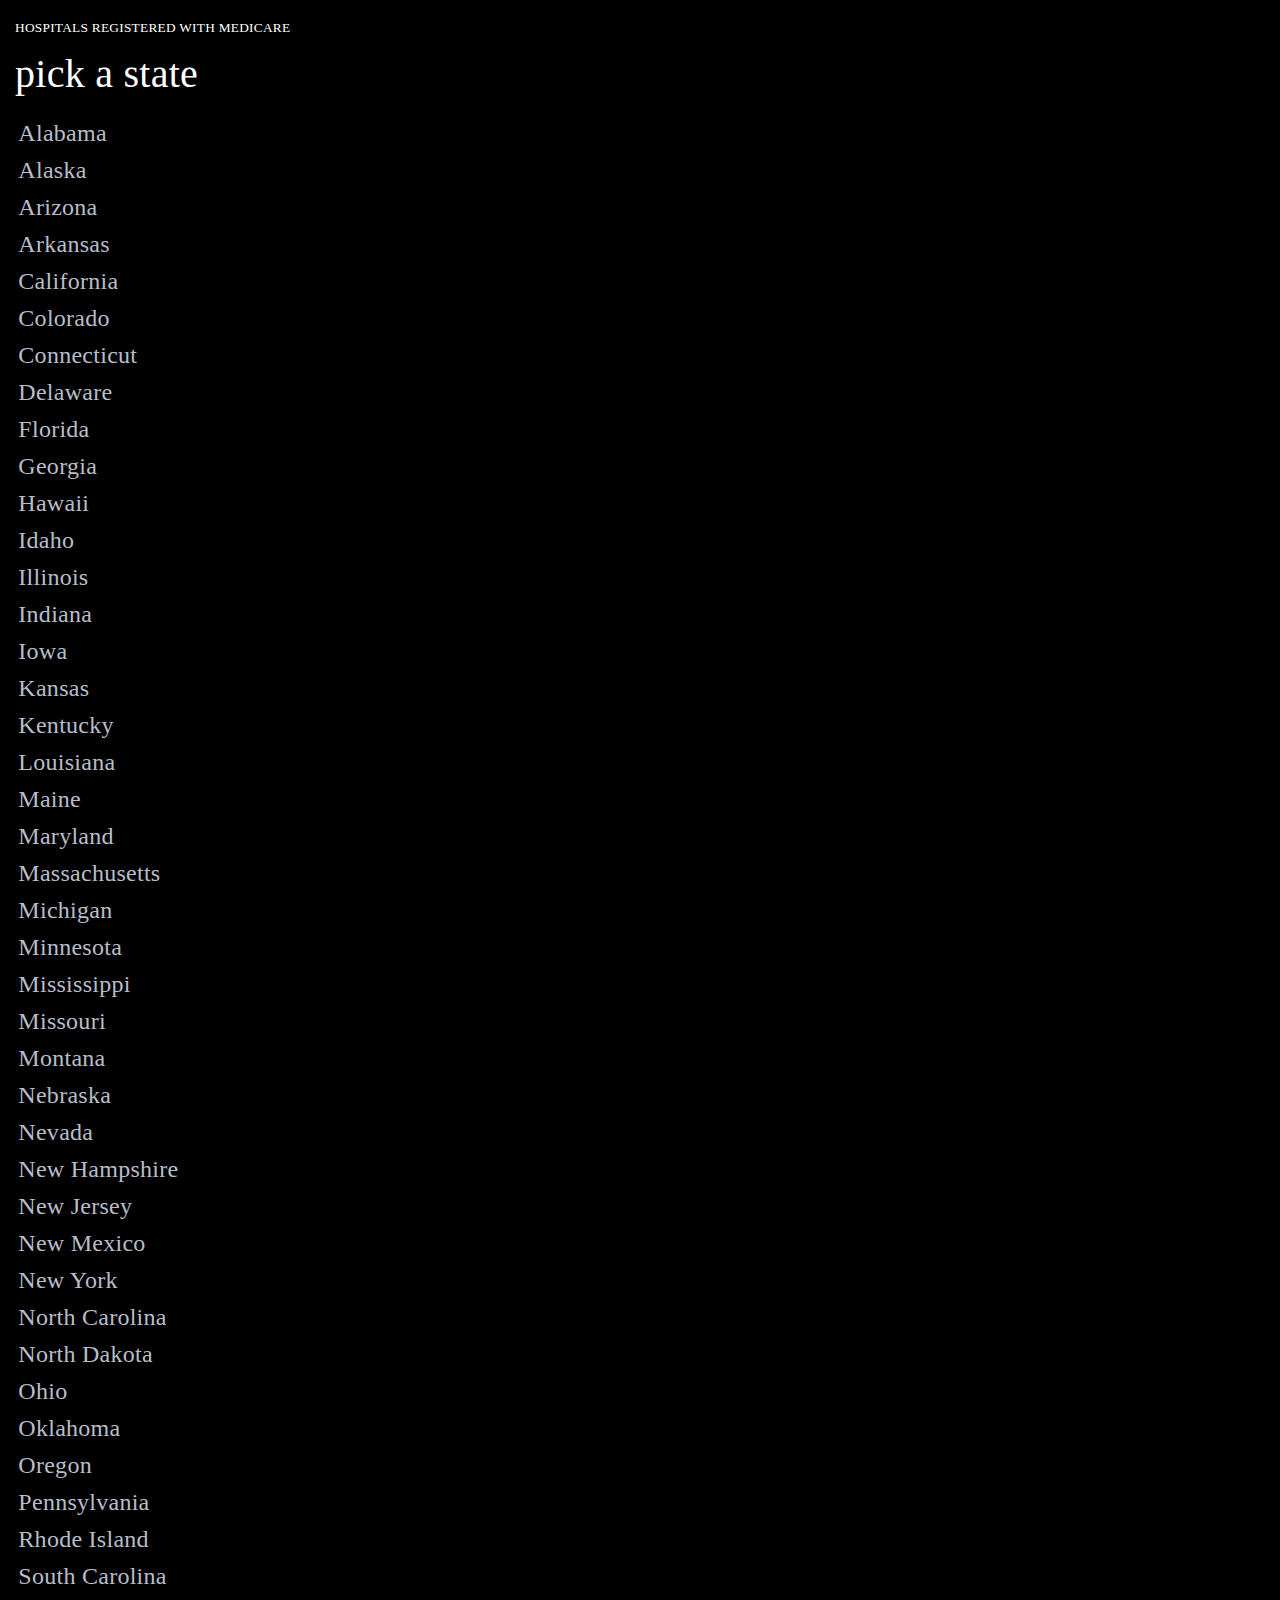
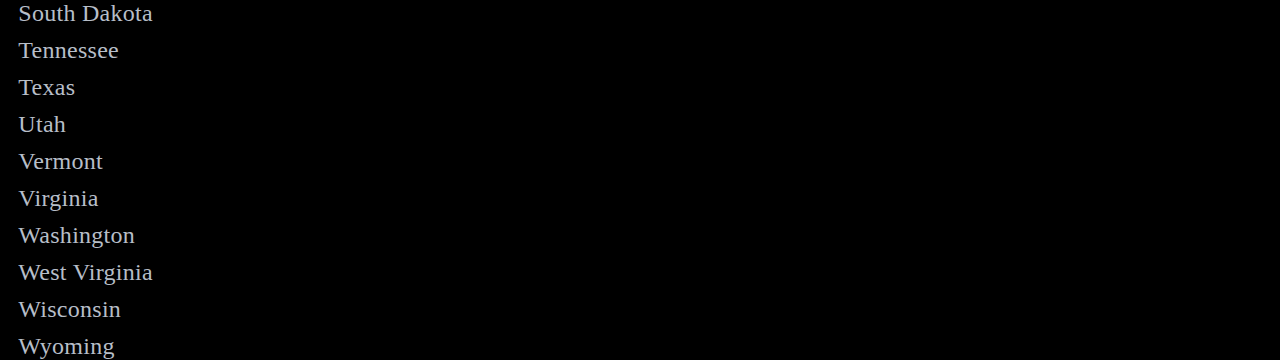
<file: android/assets/index.html>
﻿<!-- saved from url=(0014)about:internet -->
<!DOCTYPE html>
<html>
    <head>
        <meta http-equiv="Content-Type" content="text/html; charset=UTF-8" />
        <meta name="viewport" content="width=device-width, initial-scale=1.0, user-scalable=no">
        <link rel="stylesheet" type="text/css" href="css/phone.css" />
        <link rel="stylesheet" type="text/css" href="css/waitcursor.css" />
        <script src="js/jquery-1.8.2.js" type="text/javascript"></script>
        <script src="js/jquery-ui-1.9.2.js" type="text/javascript"></script>
        <script src="js/jquery.mask.js" type="text/javascript"></script>
        <script src="js/knockout-2.2.0.js" type="text/javascript"></script>
        <script src="js/mt-functions.js" type="text/javascript"></script>
        <title>Medicare Hospitals</title>

        <script type="text/html" id="hospitals-template">
            <div class='list-item' data-bind="attr: {'data-pnum': providerNumber}" data-clicktype="hospital">
                <div class="hospitalicon"></div>
                <div data-bind="text: hospitalName"></div>
                <div class='list-item-sub' data-bind="text: hospitalCity"></div>
            </div>
        </script>

        <script type="text/html" id="hospital-template">
            <div class='list-item wrap' data-bind="text: hospitalName"></div>
            <div class='list-item-sub' data-bind="text: 'Owner: ' + hospitalOwner"></div>
            <div class='list-item-title'>Provider Number</div>
            <div class='list-item-normal' data-bind="text: providerNumber"></div>
            <div class='list-item-title'>Phone</div>
            <div class='list-item-normal'><a id="hospitalPhone" data-bind="href: 'tel:' + hospitalPhone, text: hospitalPhone"></a></div>
            <div class='list-item-title'>Address</div>
            <div class='list-item-normal' data-bind="text: hospitalAddress"></div>
            <div class='list-item-normal' data-bind="text: hospitalCity + ', ' + hospitalState + ' ' + hospitalZip"></div>
        </script>

    </head>
    <body>
        <div id="body">
            <div id="header">
                <div id="noadheader">
                    <!--<div class="header-title">medicare hospitals</div>-->
                    <div class="header-title">HOSPITALS REGISTERED WITH MEDICARE</div>
                </div>
                <div id="page-title">getting data...</div>
                <div id="wp-waiting">
                    <div id="wp-waiting_1" class="wp-waiting"></div>
                    <div id="wp-waiting_2" class="wp-waiting"></div>
                    <div id="wp-waiting_3" class="wp-waiting"></div>
                    <div id="wp-waiting_4" class="wp-waiting"></div>
                </div>

            </div>
            <div id="state-list" class="page" data-role="page">
                <div class="list-items" data-bind="foreach: states">
                    <div class='list-item' data-clicktype="state" data-bind="attr: {'data-id': stateAbbr}, text: stateName"></div>
                </div>
            </div>
            <div id="hospital-list" class="page" data-role="page">
                <div class="list-items" id="hospitals" data-bind="template:{name: 'hospitals-template', foreach: hospitals}"></div>
            </div>

            <div id="hospital-page" class="page" data-role="page">
                <div class="list-items" id="hospital" data-bind="template:{name: 'hospital-template', data: hospital[0]}"></div>
            </div>

            <div id="neterror-page" class="page" data-role="page">
                <div class="list-items pagenormal">Hmm. We're having trouble getting your data from the internet. Please check your network connection and try again.<p>If you have a good connection it may be a problem with the data source. Please try again later.</p> We apologize for the inconvenience. </div>
            </div>

            <div id="about-page" class="page" data-role="page">
                <div class="list-items pagenormal">
                    <div>Medicare Hospitals</div>
                    <div>All Hospitals in the United States that have been registered with Medicare</div>
                    <div>Version 1.1.2.0</div>
                    <div>A Mindtile App</div>
                    <div>Realtime data from Medicare.gov</div>
                    <div style="margin-top:25px;"><a href="http://mindtile.com">Get more great apps from <br /><br /><img src="images/logo-70.png" /></a></div>
                 </div>
            </div>
    <!--<div class="list-items" id="hospitals" data-bind="foreach: hospitals">
            <div class='list-item' data-bind="text: hospitalName"></div>
            <div class='list-item-sub' data-bind="text: hospitalCity"></div>
        </div>-->
                
        </div>
    </body>
</html>
</file>
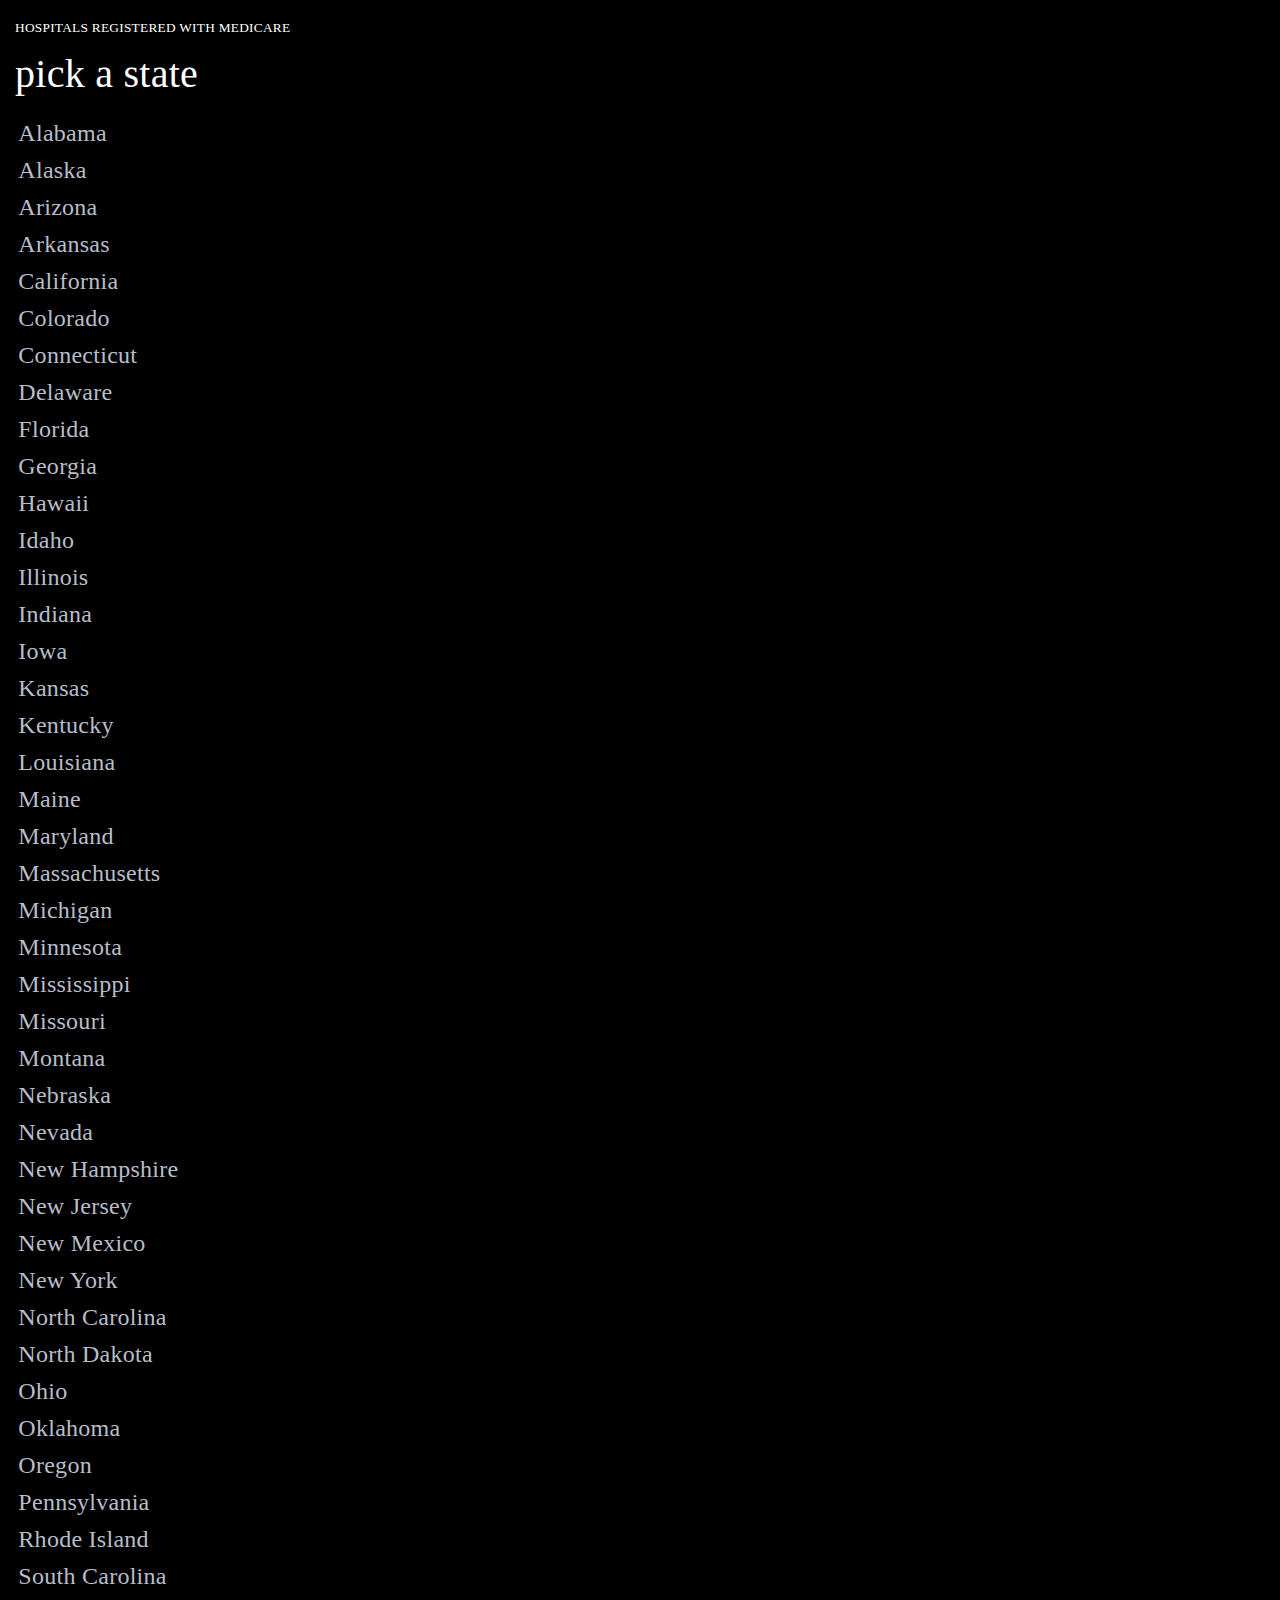
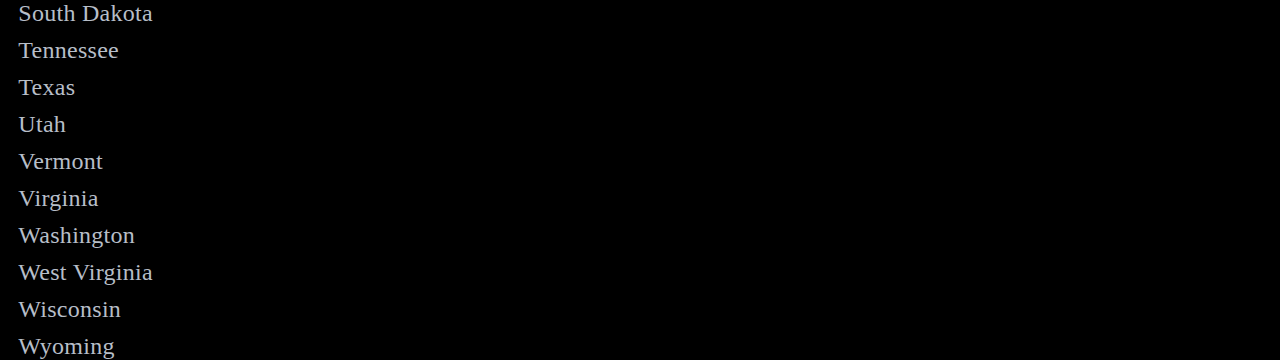
<file: medicare-hospitals/Assets/index.html>
﻿<!-- saved from url=(0014)about:internet -->
<!DOCTYPE html>
<html>
    <head>
        <meta http-equiv="Content-Type" content="text/html; charset=UTF-8" />
        <meta name="viewport" content="width=device-width, initial-scale=1.0, user-scalable=no">
        <link rel="stylesheet" type="text/css" href="css/phone.css" />
        <link rel="stylesheet" type="text/css" href="css/waitcursor.css" />
        <script src="js/jquery-1.8.2.js" type="text/javascript"></script>
        <script src="js/jquery-ui-1.9.2.js" type="text/javascript"></script>
        <script src="js/jquery.mask.js" type="text/javascript"></script>
        <script src="js/knockout-2.2.0.js" type="text/javascript"></script>
        <script src="js/mt-functions.js" type="text/javascript"></script>
        <title>Medicare Hospitals</title>

        <script type="text/html" id="hospitals-template">
            <div class='list-item' data-bind="attr: {'data-pnum': providerNumber}" data-clicktype="hospital">
                <div class="hospitalicon"></div>
                <div data-bind="text: hospitalName"></div>
                <div class='list-item-sub' data-bind="text: hospitalCity"></div>
            </div>
        </script>

        <script type="text/html" id="hospital-template">
            <div class='list-item wrap' data-bind="text: hospitalName"></div>
            <div class='list-item-sub' data-bind="text: 'Owner: ' + hospitalOwner"></div>
            <div class='list-item-title'>Provider Number</div>
            <div class='list-item-normal' data-bind="text: providerNumber"></div>
            <div class='list-item-title'>Phone</div>
            <div class='list-item-normal'><a id="hospitalPhone" data-bind="href: 'tel:' + hospitalPhone, text: hospitalPhone"></a></div>
            <div class='list-item-title'>Address</div>
            <div class='list-item-normal' data-bind="text: hospitalAddress"></div>
            <div class='list-item-normal' data-bind="text: hospitalCity + ', ' + hospitalState + ' ' + hospitalZip"></div>
        </script>

    </head>
    <body>
        <div id="body">
            <div id="header">
                <div id="noadheader">
                    <!--<div class="header-title">medicare hospitals</div>-->
                    <div class="header-title">HOSPITALS REGISTERED WITH MEDICARE</div>
                </div>
                <div id="page-title">getting data...</div>
                <div id="wp-waiting">
                    <div id="wp-waiting_1" class="wp-waiting"></div>
                    <div id="wp-waiting_2" class="wp-waiting"></div>
                    <div id="wp-waiting_3" class="wp-waiting"></div>
                    <div id="wp-waiting_4" class="wp-waiting"></div>
                </div>

            </div>
            <div id="state-list" class="page" data-role="page">
                <div class="list-items" data-bind="foreach: states">
                    <div class='list-item' data-clicktype="state" data-bind="attr: {'data-id': stateAbbr}, text: stateName"></div>
                </div>
            </div>
            <div id="hospital-list" class="page" data-role="page">
                <div class="list-items" id="hospitals" data-bind="template:{name: 'hospitals-template', foreach: hospitals}"></div>
            </div>

            <div id="hospital-page" class="page" data-role="page">
                <div class="list-items" id="hospital" data-bind="template:{name: 'hospital-template', data: hospital[0]}"></div>
            </div>

            <div id="neterror-page" class="page" data-role="page">
                <div class="list-items pagenormal">Hmm. We're having trouble getting your data from the internet. Please check your network connection and try again.<p>If you have a good connection it may be a problem with the data source. Please try again later.</p> We apologize for the inconvenience. </div>
            </div>

            <div id="about-page" class="page" data-role="page">
                <div class="list-items pagenormal">
                    <div>Medicare Hospitals</div>
                    <div>All Hospitals in the United States that have been registered with Medicare</div>
                    <div>Version 1.1.3.0</div>
                    <div>A Mindtile App</div>
                    <div>Realtime data from Medicare.gov</div>
                    <div style="margin-top:25px;"><a href="http://mindtile.com">Get more great apps from <br /><br /><img src="images/logo-70.png" /></a></div>
                 </div>
                
            </div>
    <!--<div class="list-items" id="hospitals" data-bind="foreach: hospitals">
            <div class='list-item' data-bind="text: hospitalName"></div>
            <div class='list-item-sub' data-bind="text: hospitalCity"></div>
        </div>-->
                
        </div>
    </body>
</html>
</file>
<file: android/assets/css/phone.css>
@media all and (orientation:portrait) {
    @-ms-viewport { width: 320px; user-zoom: fixed; max-zoom: 1; min-zoom: 1; }
}

@media all and (orientation:landscape) {
    @-ms-viewport { width: 480px; user-zoom: fixed; max-zoom: 1; min-zoom: 1; }
}


html, body {  margin: 0; padding: 0; /*-ms-touch-action:none;*/}

body, a { font-size: 10pt; font-family: "Segoe WP"; letter-spacing: 0.02em; background-color: #000; color: #ffffff; }
a, a img { text-decoration: none; border: 0; }
#body { width: 99%; }
.page { display: none; min-height: 600px; margin-left:15px; margin-top:110px;}
#header { position: fixed; width:100%; height:110px; padding-bottom:10px; z-index:100; top: 0px; left: 0px; background-color:#000; margin-left:15px; }
#noadheader{width:99%; height:20px}
.header-title{font-size:10pt; vertical-align:middle; margin-top:20px; }
#page-title { white-space:nowrap; margin-top:10px; font-size: 30pt; }

.list-items { font-size: 18pt; width:99%; overflow-x:hidden; overflow-y:scroll; margin:110px 0 90px 0px; }
    .list-items.pagenormal { margin-top:10px; font-size: 12pt; float: left; }
    .list-items.pagenormal div{ margin-top:7px; font-size: 10pt;}
.list-item { white-space:nowrap; margin:10px 0 0 0; float:left; color:#b7bec8; width:99%}
.list-item.wrap {white-space:normal; width:99%}
.list-item-sub { white-space:normal; font-size:10pt; }
.list-item-title { margin:10px 0 0 0; font-size:16pt; float:left; color:#b7bec8; width:99%}
.list-item-normal { margin:5px 0 0 0; font-size:12pt; float:left; width:99%}
.hospitalicon {width:37px; height:45px; margin-top:3px; background:url("../images/cross-30.png") no-repeat; float:left;}
</file>
<file: android/assets/css/waitcursor.css>
﻿#wp-waiting { position: relative; width: 320px; height: 3px; display: none; margin-top: 4px; }

.wp-waiting{
background-color:#ffffff;
position:absolute;
top:0;
left:0;
width:3px;
height:3px;
-moz-border-radius:13px;
-moz-animation-name:bounce_wp-waiting;
-moz-animation-duration:3.0s;
-moz-animation-iteration-count:infinite;
-moz-animation-direction:linear;
-webkit-border-radius:3.0s;
-webkit-animation-name:bounce_wp-waiting;
-webkit-animation-duration:3.0s;
-webkit-animation-iteration-count:infinite;
-webkit-animation-direction:linear;
-ms-border-radius:13px;
-ms-animation-name:bounce_wp-waiting;
-ms-animation-duration:3.0s;
-ms-animation-iteration-count:infinite;
-ms-animation-direction:linear;
-o-border-radius:13px;
-o-animation-name:bounce_wp-waiting;
-o-animation-duration:3.0s;
-o-animation-iteration-count:infinite;
-o-animation-direction:linear;
border-radius:3px;
animation-name:bounce_wp-waiting;
animation-duration:3.0s;
animation-iteration-count:infinite;
animation-direction:linear;
}

#wp-waiting_1{
-moz-animation-delay:0s;
}

#wp-waiting_1{
-webkit-animation-delay:0s;
}

#wp-waiting_1{
-ms-animation-delay:0s;
}

#wp-waiting_1{
-o-animation-delay:0s;
}

#wp-waiting_1{
animation-delay:0s;
}

#wp-waiting_2{
-moz-animation-delay:0.15s;
-webkit-animation-delay:0.15s;
-ms-animation-delay:0.15s;
-o-animation-delay:0.15s;
animation-delay:0.15s;
}

#wp-waiting_3{
-moz-animation-delay:0.3s;
-webkit-animation-delay:0.3s;
-ms-animation-delay:0.3s;
-o-animation-delay:0.3s;
animation-delay:0.3s;
}

#wp-waiting_4{
-moz-animation-delay:0.45s;
-webkit-animation-delay:0.45s;
-ms-animation-delay:0.45s;
-o-animation-delay:0.45s;
animation-delay:0.45s;
}

@-moz-keyframes bounce_wp-waiting{
0%{
left:10px;
background-color:#ffffff;
}

50%{
left:175px;
background-color:#ffffff;
}

100%{
left:350px;
background-color:#ffffff;
}

}

@-webkit-keyframes bounce_wp-waiting{
0%{
left:10px;
background-color:#ffffff;
}

50%{
left:175px;
background-color:#ffffff;
}

100%{
left:350px;
background-color:#ffffff;
}

}

@-ms-keyframes bounce_wp-waiting{
0%{
left:10px;
background-color:#ffffff;
}

50%{
left:175px;
background-color:#ffffff;
}

100%{
left:350px;
background-color:#ffffff;
}

}

@-o-keyframes bounce_wp-waiting{
0%{
left:10px;
background-color:#ffffff;
}

50%{
left:175px;
background-color:#ffffff;
}

100%{
left:350px;
background-color:#ffffff;
}

}

@keyframes bounce_wp-waiting{
0%{
left:10px;
background-color:#ffffff;
}

50%{
left:175px;
background-color:#ffffff;
}

100%{
left:350px;
background-color:#ffffff;
}
}
/*@keyframes bounce_wp-waiting{
0%{
left:0px;
background-color:#ffffff;
}

50%{
left:295px;
background-color:#000000;
}

100%{
left:0px;
background-color:#ffffff;
}*/
</file>
<file: medicare-hospitals/Assets/css/phone.css>
﻿@media all and (orientation:portrait) {
    @-ms-viewport { width: 320px; user-zoom: fixed; max-zoom: 1; min-zoom: 1; }
}

@media all and (orientation:landscape) {
    @-ms-viewport { width: 480px; user-zoom: fixed; max-zoom: 1; min-zoom: 1; }
}


html, body {  margin: 0; padding: 0; /*-ms-touch-action:none;*/}

body, a { font-size: 10pt; font-family: "Segoe WP"; letter-spacing: 0.02em; background-color: #000; color: #ffffff; }
a, a img { text-decoration: none; border: 0; }
#body { width: 99%; }
.page { display: none; min-height: 600px; margin-left:15px; margin-top:110px;}
#header { position: fixed; width:100%; height:110px; padding-bottom:10px; z-index:100; top: 0px; left: 0px; background-color:#000; margin-left:15px; }
#noadheader{width:99%; height:20px}
.header-title{font-size:10pt; vertical-align:middle; margin-top:20px; }
#page-title { white-space:nowrap; margin-top:10px; font-size: 30pt; }

.list-items { font-size: 18pt; width:99%; overflow-x:hidden; overflow-y:scroll; margin:110px 0 90px 0px; }
    .list-items.pagenormal { margin-top:10px; font-size: 12pt; float: left; }
    .list-items.pagenormal div{ margin-top:7px; font-size: 10pt;}
.list-item { white-space:nowrap; margin:10px 0 0 0; float:left; color:#b7bec8; width:99%}
.list-item.wrap {white-space:normal; width:99%}
.list-item-sub { white-space:normal; font-size:10pt; }
.list-item-title { margin:10px 0 0 0; font-size:16pt; float:left; color:#b7bec8; width:99%}
.list-item-normal { margin:5px 0 0 0; font-size:12pt; float:left; width:99%}
.hospitalicon {width:37px; height:45px; margin-top:3px; background:url("../images/cross-30.png") no-repeat; float:left;}
</file>
<file: medicare-hospitals/Assets/css/waitcursor.css>
﻿#wp-waiting { position: relative; width: 320px; height: 3px; display: none; margin-top: 4px; }

.wp-waiting{
background-color:#ffffff;
position:absolute;
top:0;
left:0;
width:3px;
height:3px;
-moz-border-radius:13px;
-moz-animation-name:bounce_wp-waiting;
-moz-animation-duration:3.0s;
-moz-animation-iteration-count:infinite;
-moz-animation-direction:linear;
-webkit-border-radius:3.0s;
-webkit-animation-name:bounce_wp-waiting;
-webkit-animation-duration:3.0s;
-webkit-animation-iteration-count:infinite;
-webkit-animation-direction:linear;
-ms-border-radius:13px;
-ms-animation-name:bounce_wp-waiting;
-ms-animation-duration:3.0s;
-ms-animation-iteration-count:infinite;
-ms-animation-direction:linear;
-o-border-radius:13px;
-o-animation-name:bounce_wp-waiting;
-o-animation-duration:3.0s;
-o-animation-iteration-count:infinite;
-o-animation-direction:linear;
border-radius:3px;
animation-name:bounce_wp-waiting;
animation-duration:3.0s;
animation-iteration-count:infinite;
animation-direction:linear;
}

#wp-waiting_1{
-moz-animation-delay:0s;
}

#wp-waiting_1{
-webkit-animation-delay:0s;
}

#wp-waiting_1{
-ms-animation-delay:0s;
}

#wp-waiting_1{
-o-animation-delay:0s;
}

#wp-waiting_1{
animation-delay:0s;
}

#wp-waiting_2{
-moz-animation-delay:0.15s;
-webkit-animation-delay:0.15s;
-ms-animation-delay:0.15s;
-o-animation-delay:0.15s;
animation-delay:0.15s;
}

#wp-waiting_3{
-moz-animation-delay:0.3s;
-webkit-animation-delay:0.3s;
-ms-animation-delay:0.3s;
-o-animation-delay:0.3s;
animation-delay:0.3s;
}

#wp-waiting_4{
-moz-animation-delay:0.45s;
-webkit-animation-delay:0.45s;
-ms-animation-delay:0.45s;
-o-animation-delay:0.45s;
animation-delay:0.45s;
}

@-moz-keyframes bounce_wp-waiting{
0%{
left:10px;
background-color:#ffffff;
}

50%{
left:175px;
background-color:#ffffff;
}

100%{
left:350px;
background-color:#ffffff;
}

}

@-webkit-keyframes bounce_wp-waiting{
0%{
left:10px;
background-color:#ffffff;
}

50%{
left:175px;
background-color:#ffffff;
}

100%{
left:350px;
background-color:#ffffff;
}

}

@-ms-keyframes bounce_wp-waiting{
0%{
left:10px;
background-color:#ffffff;
}

50%{
left:175px;
background-color:#ffffff;
}

100%{
left:350px;
background-color:#ffffff;
}

}

@-o-keyframes bounce_wp-waiting{
0%{
left:10px;
background-color:#ffffff;
}

50%{
left:175px;
background-color:#ffffff;
}

100%{
left:350px;
background-color:#ffffff;
}

}

@keyframes bounce_wp-waiting{
0%{
left:10px;
background-color:#ffffff;
}

50%{
left:175px;
background-color:#ffffff;
}

100%{
left:350px;
background-color:#ffffff;
}
}
/*@keyframes bounce_wp-waiting{
0%{
left:0px;
background-color:#ffffff;
}

50%{
left:295px;
background-color:#000000;
}

100%{
left:0px;
background-color:#ffffff;
}*/
</file>
